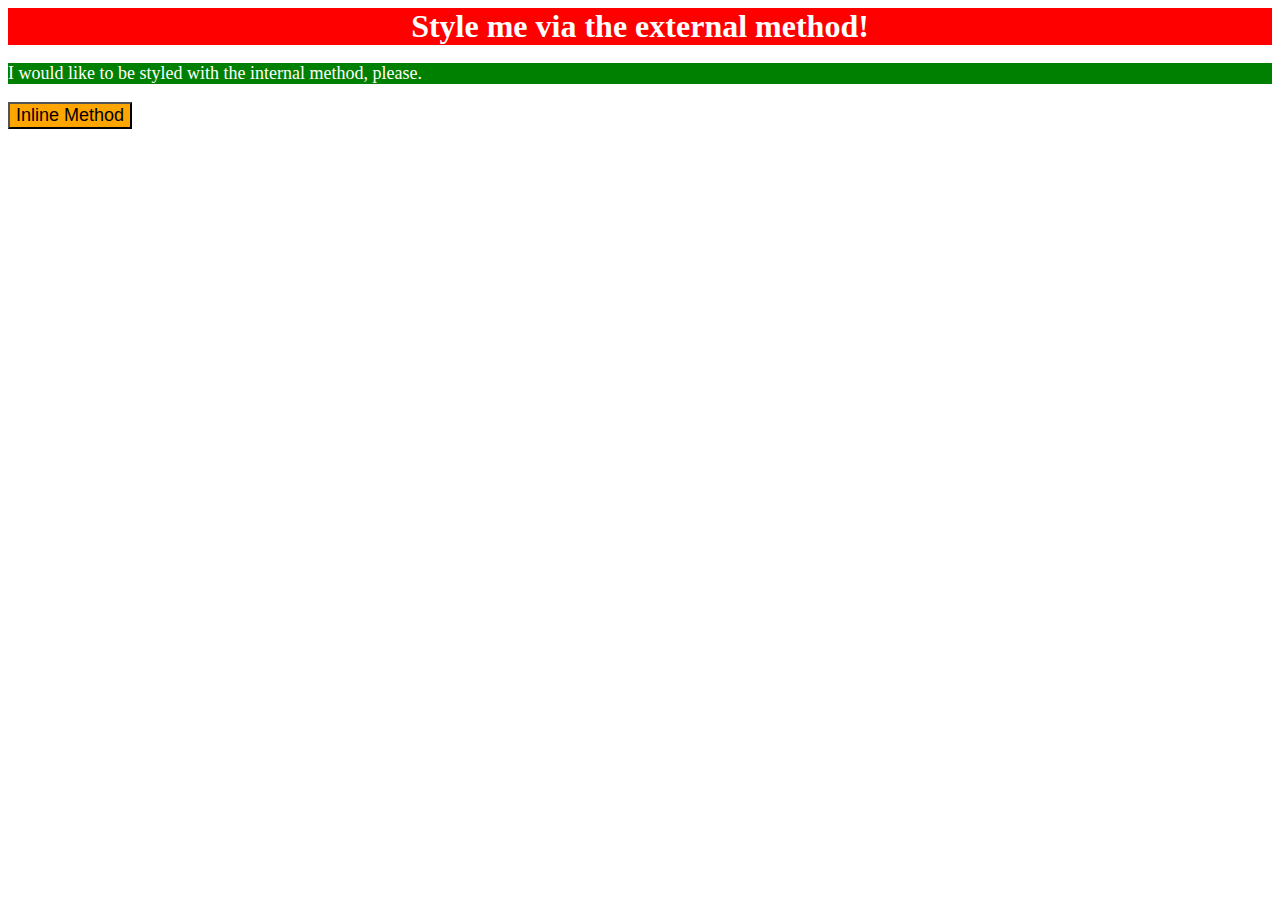
<file: foundations/intro-to-css/01-css-methods/index.html>
<!DOCTYPE html>
<html lang="en">

<head>
  <meta charset="UTF-8">
  <meta http-equiv="X-UA-Compatible" content="IE=edge">
  <meta name="viewport" content="width=device-width, initial-scale=1.0">
  <title>Methods for Adding CSS</title>
  <link rel="stylesheet" href="./styles.css">

  <style>
    p {
      background-color: green;
      color:white;
      font-size: 18px;
    }
  </style>
</head>

<body>
  <div>Style me via the external method!</div>
  <p>I would like to be styled with the internal method, please.</p>
  <button style="background-color: orange; font-size: 18px;">Inline Method</button>
</body>

</html>
</file>
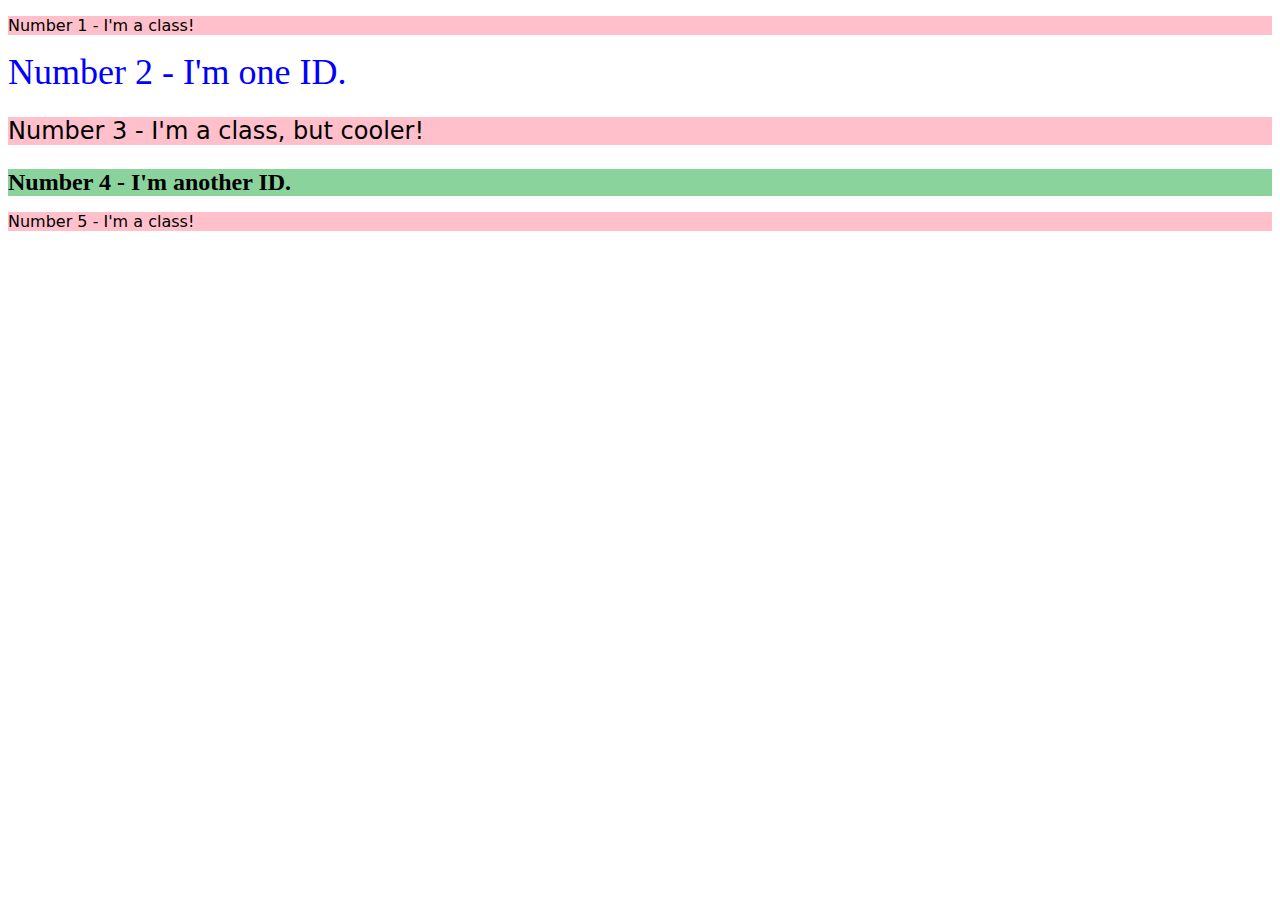
<file: foundations/intro-to-css/02-class-id-selectors/index.html>
<!DOCTYPE html>
<html lang="en">
  <head>
    <meta charset="UTF-8">
    <meta http-equiv="X-UA-Compatible" content="IE=edge">
    <meta name="viewport" content="width=device-width, initial-scale=1.0">
    <title>Class and ID Selectors</title>
    <link rel="stylesheet" href="style.css">
  </head>
  <body>
    <p class="odd">Number 1 - I'm a class!</p>
    <div id="two">Number 2 - I'm one ID.</div>
    <p class="odd largerFont">Number 3 - I'm a class, but cooler!</p>
    <div id="four" class="largerFont">Number 4 - I'm another ID.</div>
    <p class="odd">Number 5 - I'm a class!</p>
  </body>
</html>
</file>
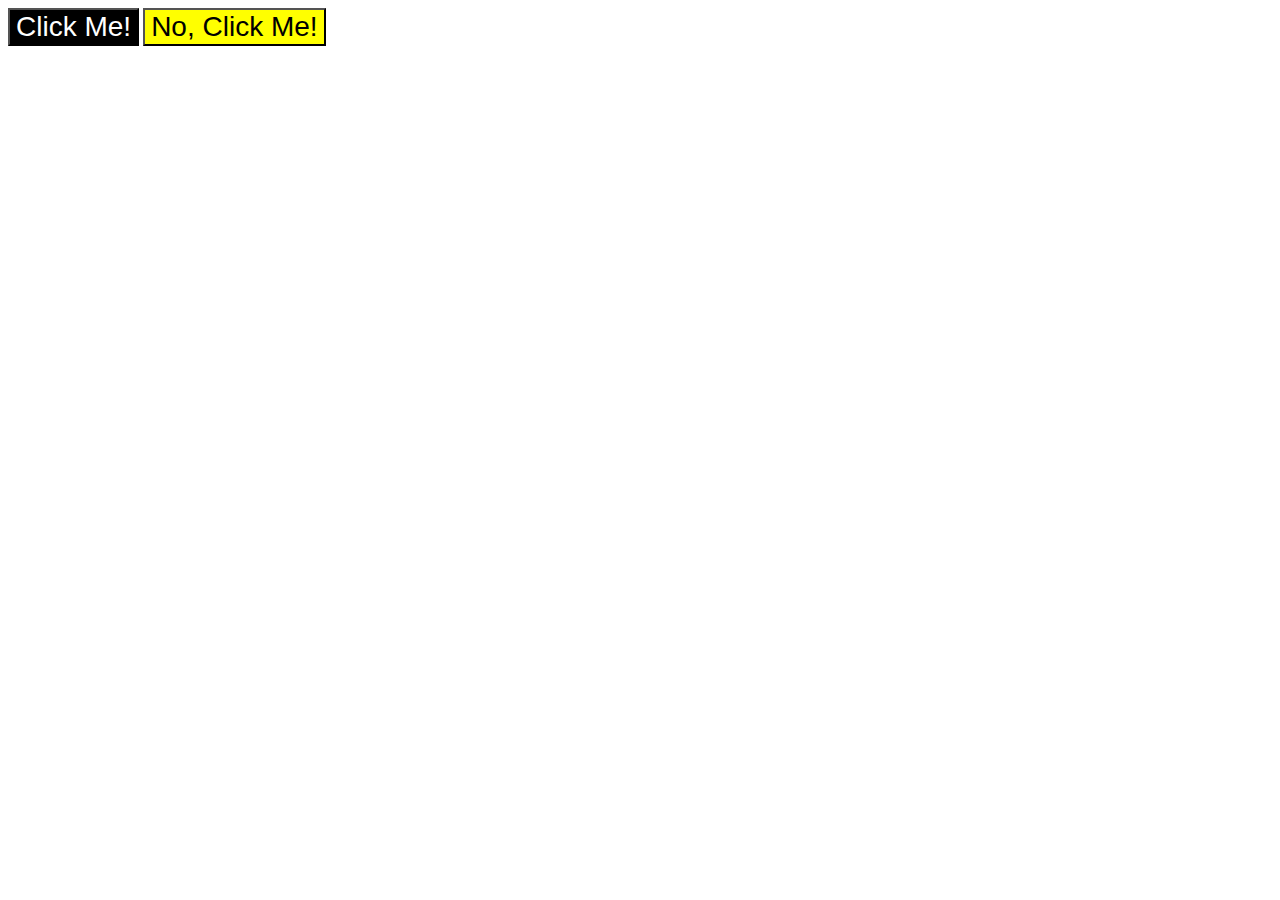
<file: foundations/intro-to-css/03-grouping-selectors/index.html>
<!DOCTYPE html>
<html lang="en">
  <head>
    <meta charset="UTF-8">
    <meta http-equiv="X-UA-Compatible" content="IE=edge">
    <meta name="viewport" content="width=device-width, initial-scale=1.0">
    <title>Grouping Selectors</title>
    <link rel="stylesheet" href="style.css">
  </head>
  <body>
    <button class="button-one">Click Me!</button>
    <button class="button-two">No, Click Me!</button>
  </body>
</html>
</file>
<file: foundations/intro-to-css/01-css-methods/styles.css>
div {
  background-color: red;
  color:white;
  font-size: 32px;
  text-align: center;
  font-weight: 700;
}
</file>
<file: foundations/intro-to-css/02-class-id-selectors/style.css>
.odd {
  background-color: rgb(255, 192, 203);
  font-family: Verdana, "DejaVu Sans", sans-serif;
}

.largerFont {
  font-size: 24px;
}

#two {
  color:#0000ff;
  font-size: 36px;
}

#four{
  background-color: hsl(135 44.8% 68.6%);
  font-weight: bold;
}
</file>
<file: foundations/intro-to-css/03-grouping-selectors/style.css>
.button-one,
.button-two{
  font-size: 28px;
  font-family: Helvetica, "Times New Roman", sans-serif;
}

.button-one{
  background-color: black;
  color:white;
}

.button-two{
  background-color: yellow;
}
</file>
